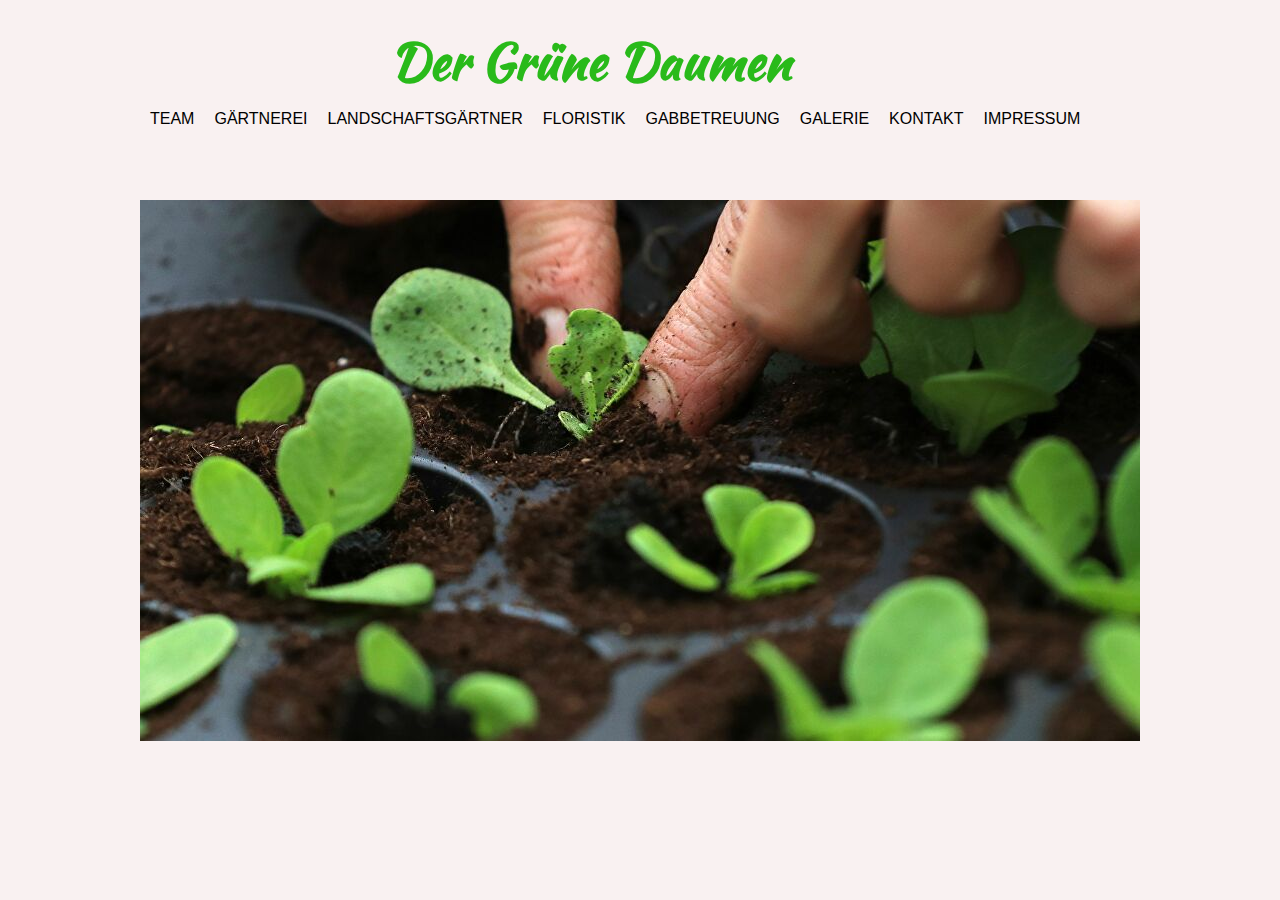
<file: projekt_Imad/index.html>
<!doctype html>
<html lang="de">
<head>
	<meta name="title" content="Titelzeile im Meta Tag">
	<meta name="author" content="Die Webagentur">
	
	<meta name="description" content="Eine kurze Beschreibung der Webpage.">
	<meta name="abstract" content="Eine kurze Beschreibung der Webpage.">
	
	<meta name="date" content="Das Datum der Online Stellung">
	
	<meta name="keywords" lang="de" content="Maximal 13, durch Komma getrennte, Schlüsselbegriffe, die den Inhalt der Webpage beschreiben">

	<title>Der grüne Daumen</title>
	
	<meta charset="utf-8">	
	
	<link rel="stylesheet" type="text/css" href="css/default.css">
	
	<meta name="viewport" content="width=device-width, initial-scale=1">	
	<link href="https://fonts.googleapis.com/css2?family=Kaushan+Script&display=swap" rel="stylesheet"> 

	</style>
	<link type="text/css" rel="stylesheet" href="https://www.dw-formmailer.de/kunden/100/css/form_100_0090_de.css" />

	<meta name="viewport" content="width=device-width, initial-scale=1">	


<!-- ANFANG KOPIE -->
<!-- Diese Datei muss eingebettet werden. -->
<script type="text/javascript" src="js/jquery.min.js"></script>

<!-- Dieses Script führt die tatsächliche fadeshow durch-->
<script type="text/javascript" src="js/fadeslideshow.js"></script>

<!-- Hier werden die Bilder, deren Größe bestimmt. --> 
<script type="text/javascript">
var mygallery=new fadeSlideShow({
	// Die Box in der die Slideshow steckt. Muss unten eingebettet sein
	wrapperid: "fadeshow", 
	dimensions: [725,520 ], // Breite und Höhe der Galeriebilder
	imagearray: [
		["images/galerie1.jpg"],
		["images/galerie2.jpg"],
		["images/galerie3.jpg"],
		["images/galerie4.jpg"],
		["images/galerie5.jpg"],
		["images/galerie6.jpg"],
		["images/galerie7.jpg"],
		["images/galerie8.jpg"]//<--Kein Abschlusskomma!!
	
	displaymode: {type:'auto', pause:2000, cycles:0, wraparound:false}, 
	persist: false, // Wird das letzte Bilder beim nächsten Besuch eingeblendet?
	fadeduration: 2500, // Überblenden Dauer (millisekunden)
	descreveal: "ondemand",
	togglerid: ""
})

</script>
<!-- ENDE KOPIE -->


</head>


<body>

<div id="mama">
	<div id="eins">
		<div id="logo">
			<a href="index.html">
			<h1>Der Grüne Daumen</h1>
		</div>
	</div>	
	<div id="zwei">
		<div id="navi">
			<div class="navipunkt">
				<a href="team.html">TEAM</a>
			</div>
			<div class="navipunkt">
				<a href="gaertnerei.html">GÄRTNEREI</a>
			</div>
			<div class="navipunkt">
				<a href="landschaftsgaertner.html">LANDSCHAFTSGÄRTNER</a>
			</div>
			<div class="navipunkt">
				<a href="floristik.html">FLORISTIK</a>
			</div>
			<div class="navipunkt">
				<a href="gabbetreuung.html">GABBETREUUNG</a>
			</div>
			<div class="navipunkt">
				<a href="galerie.html">GALERIE</a>
			</div>
			<div class="navipunkt">
				<a href="kontakt.html">KONTAKT</a>	
			</div>
			<div class="navipunkt">
				<a href="impressum.html">IMPRESSUM</a>
			</div>
		</div>
	</div>
	
	<div id="drei">
		<div id="inhalt">
			<img src="images/start.jpg"width="1000"height="541" alt="alt Text zum bild">
		</div> 	
	</div>
	<div id="vier">
		<div id="liste">
			<!-- AUCH KOPIEREN an die Stelle wo meine fadeshow sein soll.
		ANSTATT DES BILDES, DASS DORT LIEGT -->
		<div id="fadeshow"></div>
		<!-- Ab hier nicht mehr kopieren -->
		</div>
	</div>	
	
	
</div>	
</body>
</html>
</file>
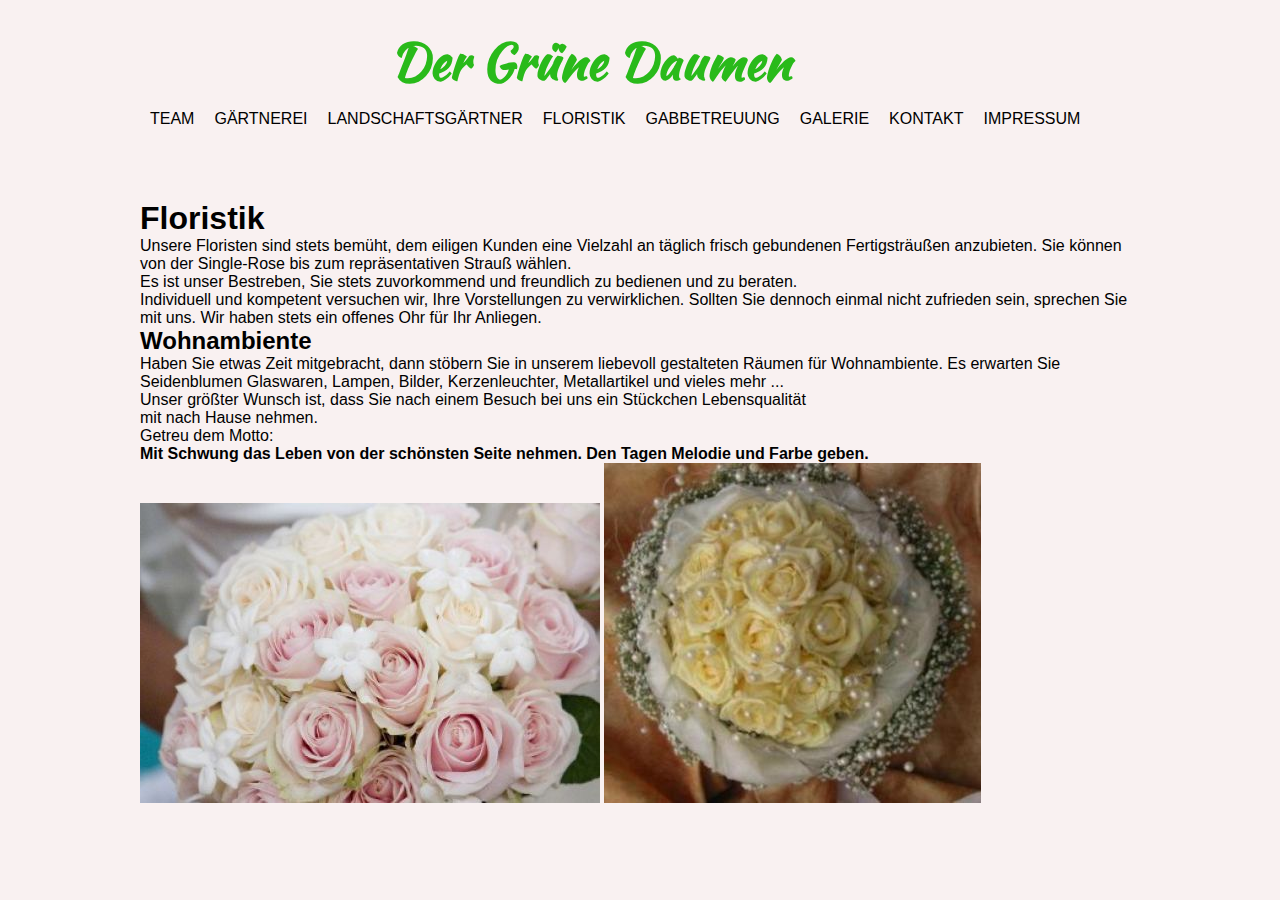
<file: projekt_Imad/floristik.html>
<!doctype html>
<html lang="de">
<head>
	<meta name="title" content="Titelzeile im Meta Tag">
	<meta name="author" content="Die Webagentur">
	
	<meta name="description" content="Eine kurze Beschreibung der Webpage.">
	<meta name="abstract" content="Eine kurze Beschreibung der Webpage.">
	
	<meta name="date" content="Das Datum der Online Stellung">
	
	<meta name="keywords" lang="de" content="Maximal 13, durch Komma getrennte, Schlüsselbegriffe, die den Inhalt der Webpage beschreiben">

	<title>Der grüne Daumen</title>
	
	<meta charset="utf-8">	
	
	<link rel="stylesheet" type="text/css" href="css/default.css">
	
	<meta name="viewport" content="width=device-width, initial-scale=1">	
<link href="https://fonts.googleapis.com/css2?family=Kaushan+Script&display=swap" rel="stylesheet"> 

</style>
<link type="text/css" rel="stylesheet" href="https://www.dw-formmailer.de/kunden/100/css/form_100_0090_de.css" />

</head>


<body>

<div id="mama">
	<div id="eins">
		<div id="logo">
			<a href="index.html">
			<h1>Der Grüne Daumen</h1>
		</div>
	</div>	
	<div id="zwei">
		<div id="navi">
			<div class="navipunkt">
				<a href="team.html">TEAM</a>
			</div>
			<div class="navipunkt">
				<a href="gaertnerei.html">GÄRTNEREI</a>
			</div>
			<div class="navipunkt">
				<a href="landschaftsgaertner.html">LANDSCHAFTSGÄRTNER</a>
			</div>
			<div class="navipunkt">
				<a href="floristik.html">FLORISTIK</a>
			</div>
			<div class="navipunkt">
				<a href="gabbetreuung.html">GABBETREUUNG</a>
			</div>
			<div class="navipunkt">
				<a href="galerie.html">GALERIE</a>
			</div>
			<div class="navipunkt">
				<a href="kontakt.html">KONTAKT</a>	
			</div>
			<div class="navipunkt">
				<a href="impressum.html">IMPRESSUM</a>
			</div>
		</div>
	</div>
	<div id="drei">
		<div id="liste">
		
		 <h1>Floristik</h1>
  

		<p>Unsere Floristen sind stets bemüht, dem eiligen Kunden eine Vielzahl an täglich frisch gebundenen Fertigsträußen anzubieten. Sie können 	von der Single-Rose bis zum repräsentativen Strauß wählen.</p>
		<p>Es ist unser Bestreben, Sie stets zuvorkommend und freundlich zu bedienen und zu beraten.<br>Individuell und kompetent versuchen wir, Ihre Vorstellungen zu verwirklichen. Sollten Sie dennoch einmal nicht zufrieden sein, sprechen Sie mit uns. Wir haben stets ein offenes Ohr für Ihr Anliegen.</p>
		<h2>Wohnambiente</h2>
		<p>Haben Sie etwas Zeit mitgebracht, dann stöbern Sie in unserem liebevoll gestalteten Räumen für Wohnambiente. Es erwarten Sie Seidenblumen Glaswaren, Lampen, Bilder, Kerzenleuchter, Metallartikel und vieles mehr ...</p>
		<p>Unser größter Wunsch ist, dass Sie nach einem Besuch bei uns ein Stückchen Lebensqualität<br>mit nach Hause nehmen.</p>
		<p>Getreu dem Motto:<br><strong>Mit Schwung das Leben von der schönsten Seite nehmen. Den Tagen Melodie und Farbe geben.</strong></p> 
		<img src="images/hochzeitsfloristik1.jpg" width="460"height="300">
		<img src="images/hochzeitsfloristik2.jpg" width="377"height="340">
		</div>
	</div>
	
	
	
</div>	
</body>
</html>
</file>
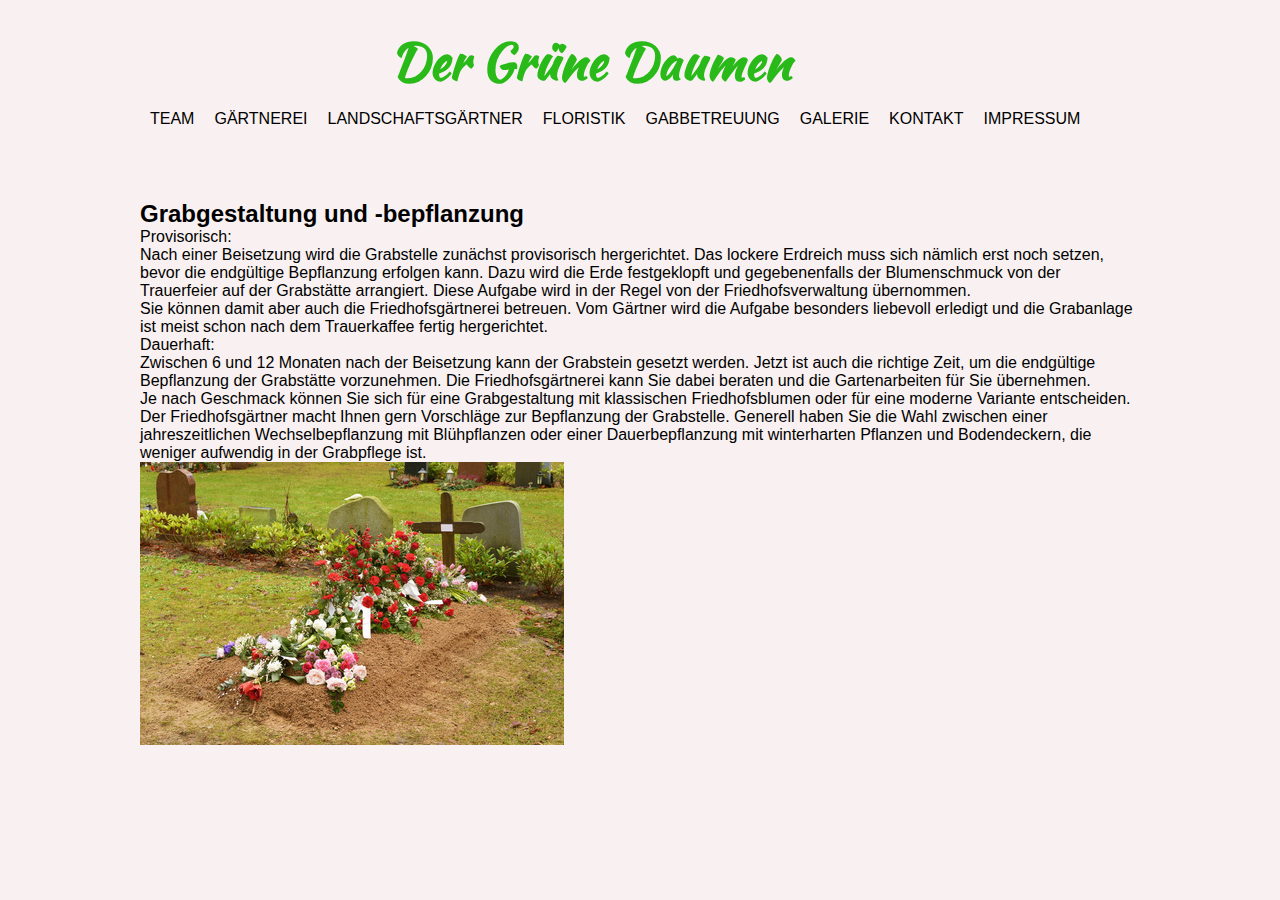
<file: projekt_Imad/gabbetreuung.html>
<!doctype html>
<html lang="de">
<head>
	<meta name="title" content="Titelzeile im Meta Tag">
	<meta name="author" content="Die Webagentur">
	
	<meta name="description" content="Eine kurze Beschreibung der Webpage.">
	<meta name="abstract" content="Eine kurze Beschreibung der Webpage.">
	
	<meta name="date" content="Das Datum der Online Stellung">
	
	<meta name="keywords" lang="de" content="Maximal 13, durch Komma getrennte, Schlüsselbegriffe, die den Inhalt der Webpage beschreiben">

	<title>Der grüne Daumen</title>
	
	<meta charset="utf-8">	
	
	<link rel="stylesheet" type="text/css" href="css/default.css">
	
	<meta name="viewport" content="width=device-width, initial-scale=1">	
<link href="https://fonts.googleapis.com/css2?family=Kaushan+Script&display=swap" rel="stylesheet"> 

</style>
<link type="text/css" rel="stylesheet" href="https://www.dw-formmailer.de/kunden/100/css/form_100_0090_de.css" />

</head>


<body>

<div id="mama">
	<div id="eins">
		<div id="logo">
			<a href="index.html">
			<h1>Der Grüne Daumen</h1>
		</div>
	</div>	
	<div id="zwei">
		<div id="navi">
			<div class="navipunkt">
				<a href="team.html">TEAM</a>
			</div>
			<div class="navipunkt">
				<a href="gaertnerei.html">GÄRTNEREI</a>
			</div>
			<div class="navipunkt">
				<a href="landschaftsgaertner.html">LANDSCHAFTSGÄRTNER</a>
			</div>
			<div class="navipunkt">
				<a href="floristik.html">FLORISTIK</a>
			</div>
			<div class="navipunkt">
				<a href="gabbetreuung.html">GABBETREUUNG</a>
			</div>
			<div class="navipunkt">
				<a href="galerie.html">GALERIE</a>
			</div>
			<div class="navipunkt">
				<a href="kontakt.html">KONTAKT</a>	
			</div>
			<div class="navipunkt">
				<a href="impressum.html">IMPRESSUM</a>
			</div>
		</div>
	</div>
	<div id="drei">
		<div id="liste">
			<h2>Grabgestaltung und -bepflanzung</h2>

				<p>Provisorisch:</p>

				<p>Nach einer Beisetzung wird die Grabstelle zunächst provisorisch hergerichtet. Das lockere Erdreich muss sich nämlich erst noch setzen, bevor die endgültige Bepflanzung erfolgen kann. Dazu wird die Erde festgeklopft und gegebenenfalls der Blumenschmuck von der Trauerfeier auf der Grabstätte arrangiert. Diese Aufgabe wird in der Regel von der Friedhofsverwaltung übernommen.</p>
				
				
				<p>Sie können damit aber auch die Friedhofsgärtnerei betreuen. Vom Gärtner wird die Aufgabe besonders liebevoll erledigt und die Grabanlage ist meist schon nach dem Trauerkaffee fertig hergerichtet.</p>

				<p>Dauerhaft:</p>

				<p>Zwischen 6 und 12 Monaten nach der Beisetzung kann der Grabstein gesetzt werden. Jetzt ist auch die richtige Zeit, um die endgültige Bepflanzung der Grabstätte vorzunehmen. Die Friedhofsgärtnerei kann Sie dabei beraten und die Gartenarbeiten für Sie übernehmen.</p>

				<p>Je nach Geschmack können Sie sich für eine Grabgestaltung mit klassischen Friedhofsblumen oder für eine moderne Variante entscheiden. Der Friedhofsgärtner macht Ihnen gern Vorschläge zur Bepflanzung der Grabstelle.
				Generell haben Sie die Wahl zwischen einer jahreszeitlichen Wechselbepflanzung mit Blühpflanzen oder einer Dauerbepflanzung mit winterharten Pflanzen und Bodendeckern, die weniger aufwendig in der Grabpflege ist.</p>
				<img src="images/grab.jpg">

		</div>
	</div>
	
	
	
</div>	
</body>
</html>
</file>
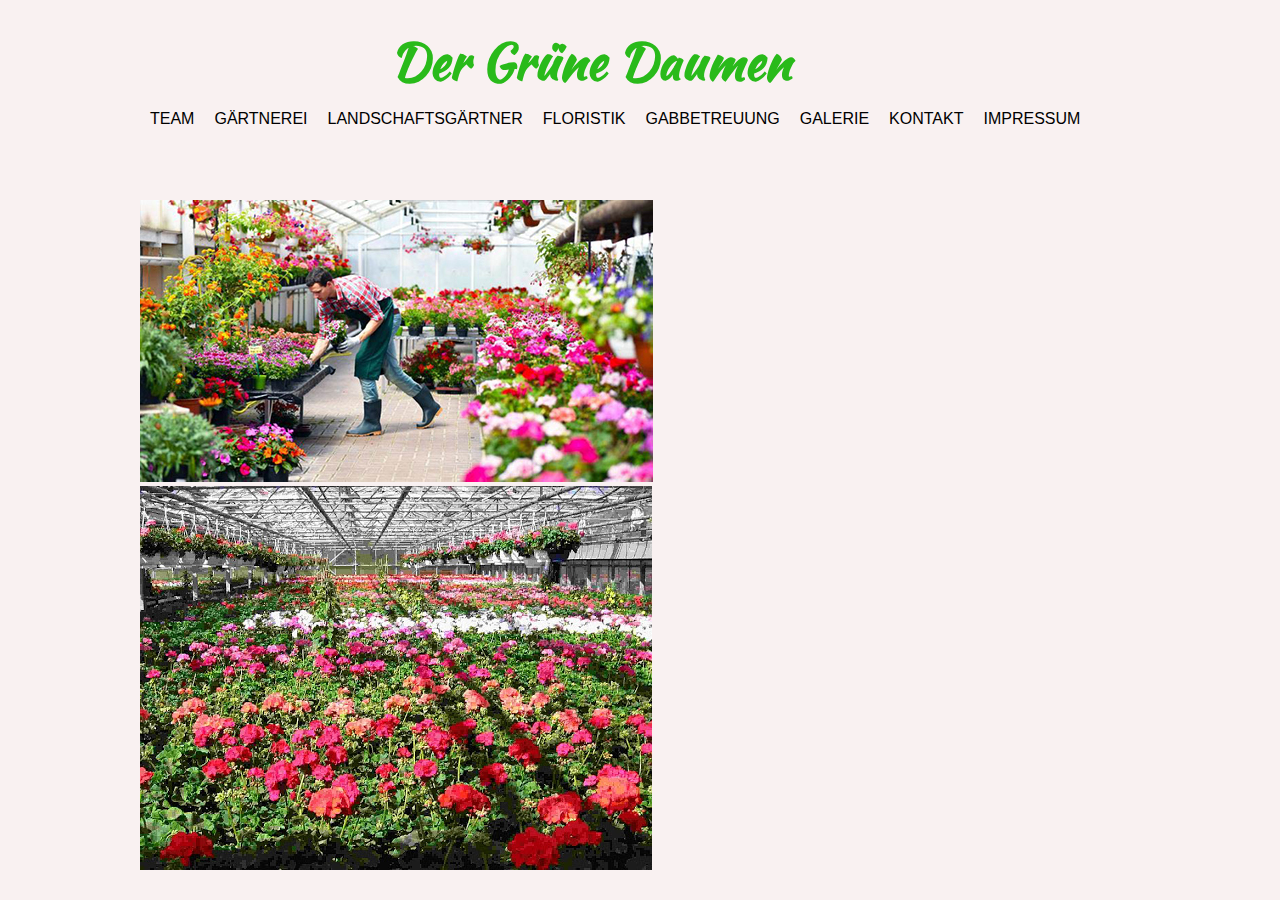
<file: projekt_Imad/gaertnerei.html>
<!doctype html>
<html lang="de">
<head>
	<meta name="title" content="Titelzeile im Meta Tag">
	<meta name="author" content="Die Webagentur">
	
	<meta name="description" content="Eine kurze Beschreibung der Webpage.">
	<meta name="abstract" content="Eine kurze Beschreibung der Webpage.">
	
	<meta name="date" content="Das Datum der Online Stellung">
	
	<meta name="keywords" lang="de" content="Maximal 13, durch Komma getrennte, Schlüsselbegriffe, die den Inhalt der Webpage beschreiben">

	<title>Der grüne Daumen</title>
	
	<meta charset="utf-8">	
	
	<link rel="stylesheet" type="text/css" href="css/default.css">
	
	<meta name="viewport" content="width=device-width, initial-scale=1">	
<link href="https://fonts.googleapis.com/css2?family=Kaushan+Script&display=swap" rel="stylesheet"> 

</style>
<link type="text/css" rel="stylesheet" href="https://www.dw-formmailer.de/kunden/100/css/form_100_0090_de.css" />

</head>


<body>

<div id="mama">
	<div id="eins">
		<div id="logo">
			<a href="index.html">
			<h1>Der Grüne Daumen</h1>
		</div>
	</div>	
	<div id="zwei">
		<div id="navi">
			<div class="navipunkt">
				<a href="team.html">TEAM</a>
			</div>
			<div class="navipunkt">
				<a href="gaertnerei.html">GÄRTNEREI</a>
			</div>
			<div class="navipunkt">
				<a href="landschaftsgaertner.html">LANDSCHAFTSGÄRTNER</a>
			</div>
			<div class="navipunkt">
				<a href="floristik.html">FLORISTIK</a>
			</div>
			<div class="navipunkt">
				<a href="gabbetreuung.html">GABBETREUUNG</a>
			</div>
			<div class="navipunkt">
				<a href="galerie.html">GALERIE</a>
			</div>
			<div class="navipunkt">
				<a href="kontakt.html">KONTAKT</a>	
			</div>
			<div class="navipunkt">
				<a href="impressum.html">IMPRESSUM</a>
			</div>
		</div>
	</div>
	<div id="drei">
		<div id="liste">
			<img src="images/gartnerei3.jpg"width="513"height="282" alt="alt text"> 
			<img src="images/gartnerei2.jpg"width="512"height="384" alt="alt text">

		</div>
	</div>
	
	
	
</div>	
</body>
</html>
</file>
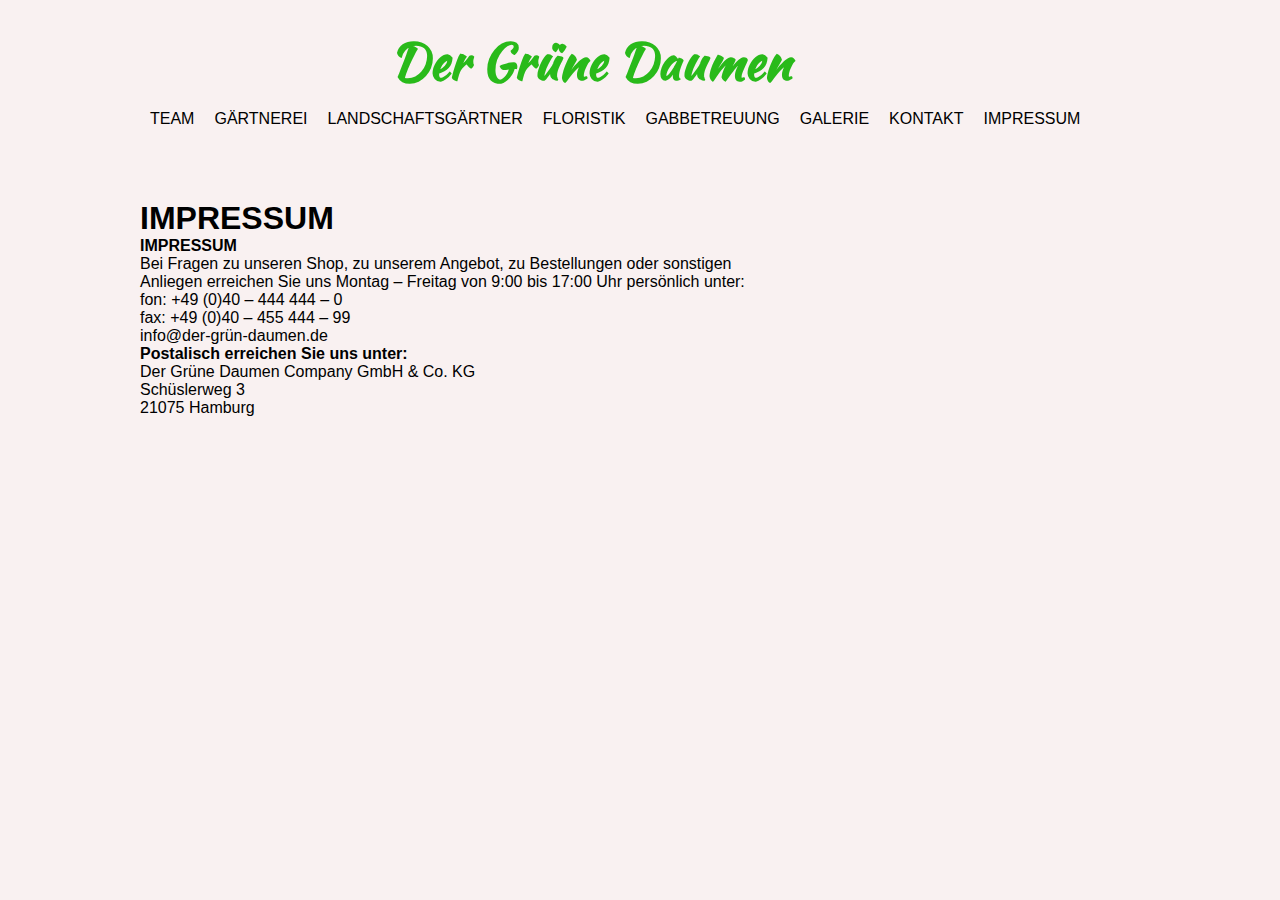
<file: projekt_Imad/impressum.html>
<!doctype html>
<html lang="de">
<head>
	<meta name="title" content="Titelzeile im Meta Tag">
	<meta name="author" content="Die Webagentur">
	
	<meta name="description" content="Eine kurze Beschreibung der Webpage.">
	<meta name="abstract" content="Eine kurze Beschreibung der Webpage.">
	
	<meta name="date" content="Das Datum der Online Stellung">
	
	<meta name="keywords" lang="de" content="Maximal 13, durch Komma getrennte, Schlüsselbegriffe, die den Inhalt der Webpage beschreiben">

	<title>Der grüne Daumen</title>
	
	<meta charset="utf-8">	
	
	<link rel="stylesheet" type="text/css" href="css/default.css">
	
	<meta name="viewport" content="width=device-width, initial-scale=1">	
<link href="https://fonts.googleapis.com/css2?family=Kaushan+Script&display=swap" rel="stylesheet"> 

</style>
<link type="text/css" rel="stylesheet" href="https://www.dw-formmailer.de/kunden/100/css/form_100_0090_de.css" />

</head>


<body>

<div id="mama">
	<div id="eins">
		<div id="logo">
			<a href="index.html">
			<h1>Der Grüne Daumen</h1>
		</div>
	</div>	
	<div id="zwei">
		<div id="navi">
			<div class="navipunkt">
				<a href="team.html">TEAM</a>
			</div>
			<div class="navipunkt">
				<a href="gaertnerei.html">GÄRTNEREI</a>
			</div>
			<div class="navipunkt">
				<a href="landschaftsgaertner.html">LANDSCHAFTSGÄRTNER</a>
			</div>
			<div class="navipunkt">
				<a href="floristik.html">FLORISTIK</a>
			</div>
			<div class="navipunkt">
				<a href="gabbetreuung.html">GABBETREUUNG</a>
			</div>
			<div class="navipunkt">
				<a href="galerie.html">GALERIE</a>
			</div>
			<div class="navipunkt">
				<a href="kontakt.html">KONTAKT</a>	
			</div>
			<div class="navipunkt">
				<a href="impressum.html">IMPRESSUM</a>
			</div>
		</div>
	</div>
	<div id="drei">
		<div id="liste">
			<h1 class="page-title">IMPRESSUM</h1>
			
				<div class="page-content text-flow">
				
				
					<p><strong>IMPRESSUM</strong></p>
					<p>Bei Fragen zu unseren Shop, zu unserem Angebot, zu Bestellungen oder sonstigen<br />
						Anliegen erreichen Sie uns Montag – Freitag von 9:00 bis 17:00 Uhr persönlich unter:</p>
					<p>fon: +49 (0)40 &#8211; 444 444 &#8211; 0<br />
						fax: +49 (0)40 &#8211; 455 444 &#8211; 99<br />
						<a href="mailto:info@der-grüne-daumen.de">info@der-grün-daumen.de</a></p>
						<p><strong>Postalisch erreichen Sie uns unter:</strong></p>
					<p>Der Grüne Daumen Company GmbH &amp; Co. KG<br />
						Schüslerweg 3<br />
						21075 Hamburg</p>
				</div>
		</div>
	
	
	
</div>	
</body>
</html>
</file>
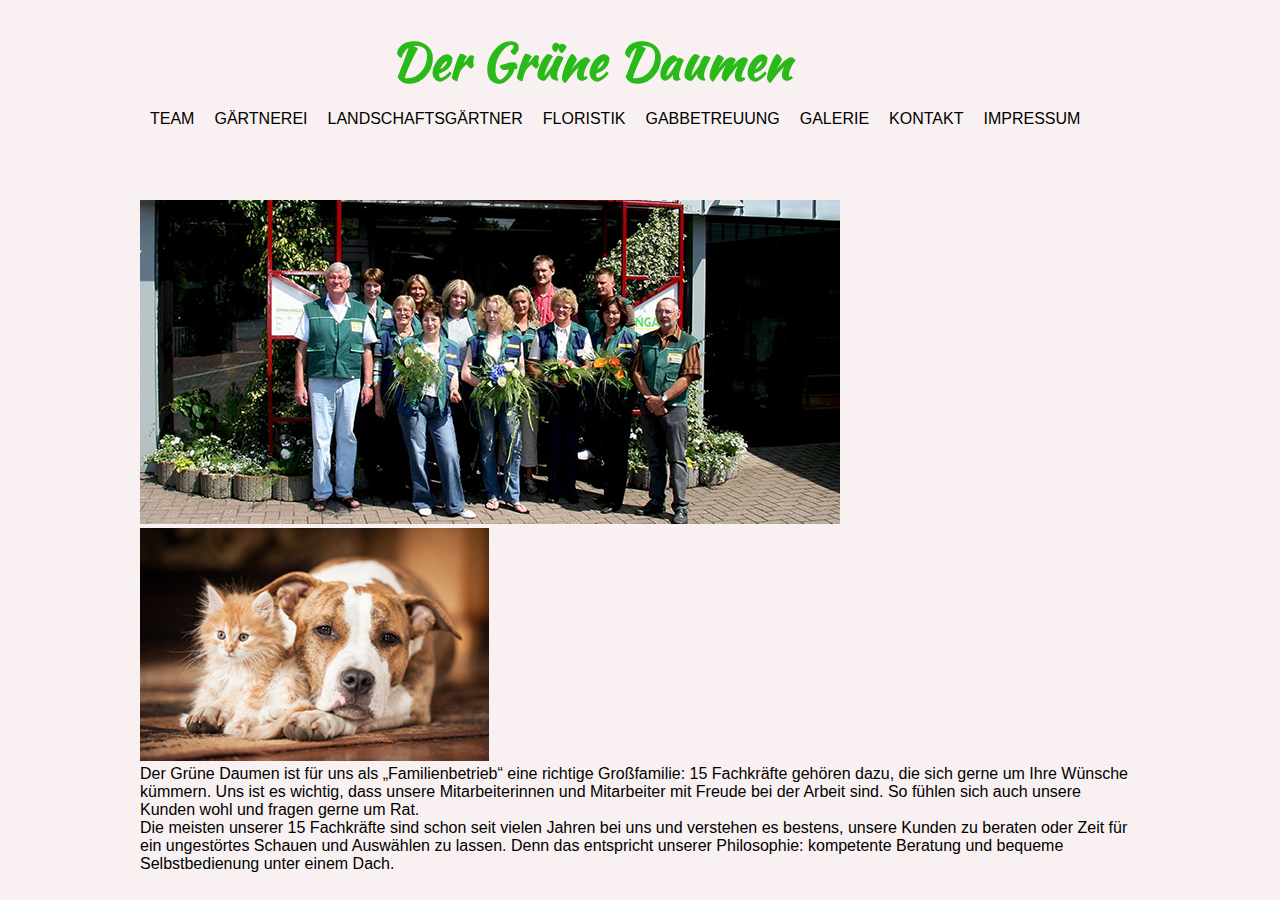
<file: projekt_Imad/team.html>
<!doctype html>
<html lang="de">
<head>
	<meta name="title" content="Titelzeile im Meta Tag">
	<meta name="author" content="Die Webagentur">
	
	<meta name="description" content="Eine kurze Beschreibung der Webpage.">
	<meta name="abstract" content="Eine kurze Beschreibung der Webpage.">
	
	<meta name="date" content="Das Datum der Online Stellung">
	
	<meta name="keywords" lang="de" content="Maximal 13, durch Komma getrennte, Schlüsselbegriffe, die den Inhalt der Webpage beschreiben">

	<title>Der grüne Daumen</title>
	
	<meta charset="utf-8">	
	
	<link rel="stylesheet" type="text/css" href="css/default.css">
	
	<meta name="viewport" content="width=device-width, initial-scale=1">	
<link href="https://fonts.googleapis.com/css2?family=Kaushan+Script&display=swap" rel="stylesheet"> 

</style>
<link type="text/css" rel="stylesheet" href="https://www.dw-formmailer.de/kunden/100/css/form_100_0090_de.css" />

</head>


<body>

<div id="mama">
	<div id="eins">
		<div id="logo">
			<a href="index.html">
			<h1>Der Grüne Daumen</h1>
		</div>
	</div>	
	<div id="zwei">
		<div id="navi">
			<div class="navipunkt">
				<a href="team.html">TEAM</a>
			</div>
			<div class="navipunkt">
				<a href="gaertnerei.html">GÄRTNEREI</a>
			</div>
			<div class="navipunkt">
				<a href="landschaftsgaertner.html">LANDSCHAFTSGÄRTNER</a>
			</div>
			<div class="navipunkt">
				<a href="floristik.html">FLORISTIK</a>
			</div>
			<div class="navipunkt">
				<a href="gabbetreuung.html">GABBETREUUNG</a>
			</div>
			<div class="navipunkt">
				<a href="galerie.html">GALERIE</a>
			</div>
			<div class="navipunkt">
				<a href="kontakt.html">KONTAKT</a>	
			</div>
			<div class="navipunkt">
				<a href="impressum.html">IMPRESSUM</a>
			</div>
		</div>
	</div>
	
	<div id="drei">
		<div id="liste">
			
			<img src="images/box.jpg"width="700" height="324">
			<img src="images/hund3.jpg"width="349" height="233">
			
			<p>Der Grüne Daumen ist für uns als „Familienbetrieb“ eine richtige Großfamilie: 15 Fachkräfte gehören dazu, die sich gerne um Ihre Wünsche kümmern. Uns ist es wichtig, dass unsere Mitarbeiterinnen und Mitarbeiter mit Freude bei der Arbeit sind. So fühlen sich auch unsere Kunden wohl und fragen gerne um Rat.</p>

			<p>Die meisten unserer 15 Fachkräfte sind schon seit vielen Jahren bei uns und verstehen es bestens, unsere Kunden zu beraten oder Zeit für ein ungestörtes Schauen und Auswählen zu lassen. Denn das entspricht unserer Philosophie: kompetente Beratung und bequeme Selbstbedienung unter einem Dach.</p>
		</div>
	</div>	
	
	
</div>	
</body>
</html>
</file>
<file: projekt_Imad/css/default.css>
/*  Ein Kommentar in CSS */

/*  Der * definiert den "global reset" Hier werden alle Elemente angesprochen, die später nicht anders definiert werden. */
*
{
/* margin definiert den Aussenabstand einer Box */	
	margin:0px;	
/* padding definiert	den Innenabstand einer Box */
	padding:0px;
/* font-family definiert die Schriftart */	
	font-family: 'Open Sans Condensed', sans-serif;
}


html,body
{
	height:100%;
}

body 
{
	background:#f9f1f1;
	color:black;
	margin:0px;
}

#mama
{
	 width:1000px;
	 height:700px;
	 _background:red;
	 margin:auto;
}

#eins
{
	height:100px;
	_background:pink;
}

#logo
{
	width:500px;
	height:100px;
	_background:yellow;
	margin:auto;	
}

#logo h1
{
	position:rlative;
	top:25px;
	left:15px;
	font-size:50px;
	font-family:'Kaushan Script', cursive;
	color:#29ba1a;
	padding-top:25px;
	
}
#zwei
{
	height:100px;
	_background:orange;
}



#navi
{
	width:800px;
	height:120px;
	_background:forestgreen;
	display:flex;
}

.navipunkt
{
	margin:10px 10px;
	
}


#drei
{
	height:450px;
	_background:fuchsia;
}

#inhalt
{
	height:500px;
	_background:maroon;
}




a
{
	color:black;
	text-decoration:none;
}



/* MEDIA QUERY */
@media screen and (max-width:800px) {
	
img
{
	max-width:100%;
	height:auto;
}
	
	
}
</file>
